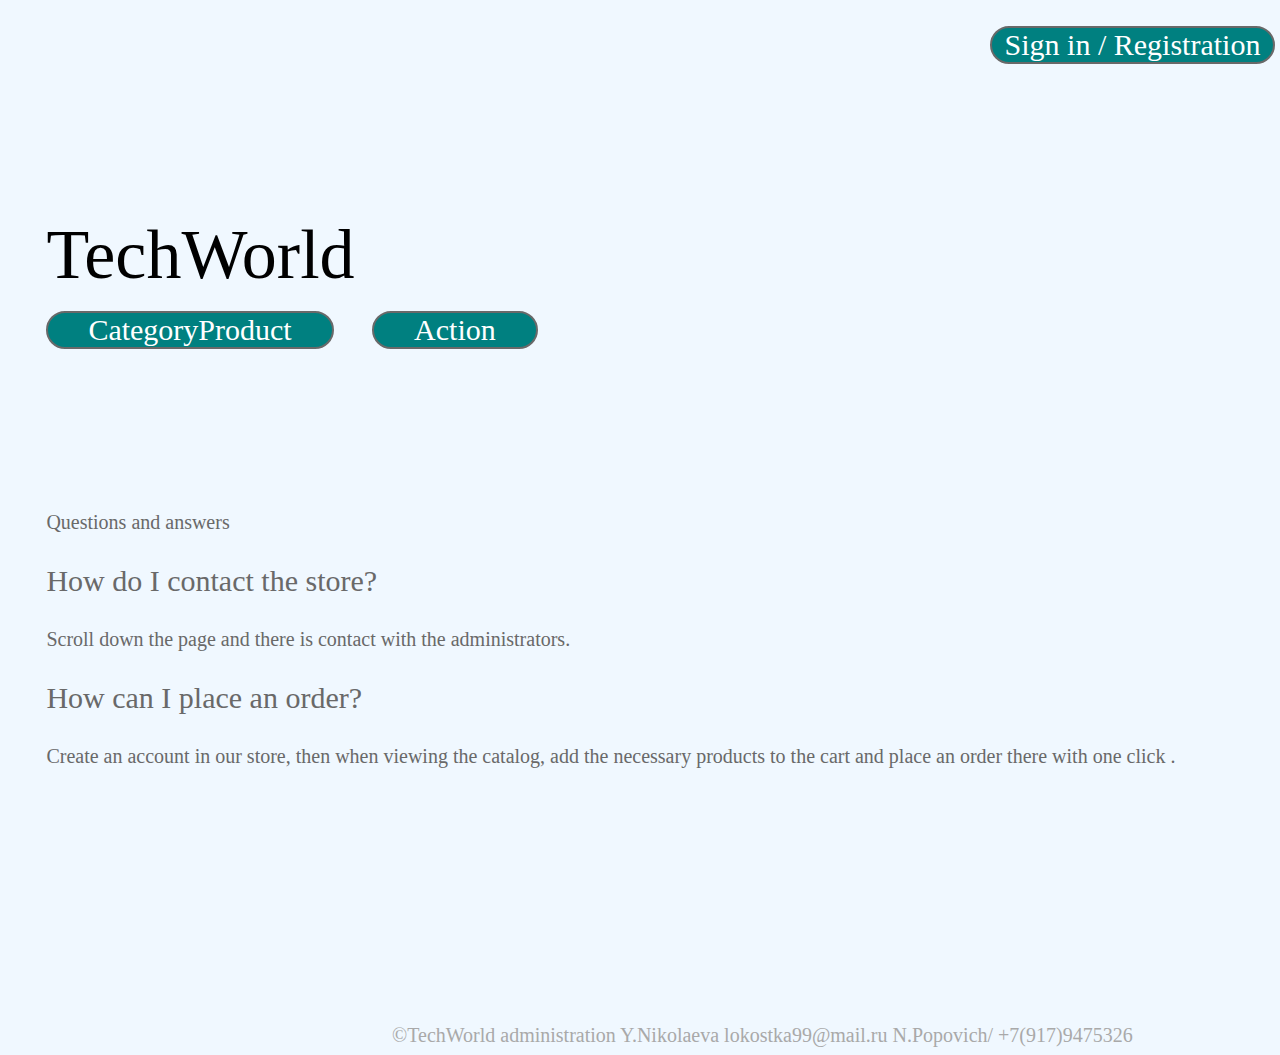
<file: src/main/webapp/WEB-INF/index.html>
<!DOCTYPE html>
<html>
<head>
		<link rel="stylesheet" type="text/css" href="../index.css">
	<title>TechWorld</title>
</head>

<!--<heder>
	<div class="header-left">TechWorld</div>
	<div class="header-center">
		<ul>
			<li><a href="#">Продукция</a></li>
			<li><a href="#">Цены</a></li>
			<li><a href="#">Блог</a></li>
		</ul>
	</div>
	<div class="header-right"><button>Купить</button></div>
</heder>-->

	<body>
		<div  class="buttons">
		<a href="signin.html" class="buttons-signin"> Sign in / Registration</a>
		<!--<a href="signin.html" class="registration"> Registration </a>-->
		</div>
		<div class="text">TechWorld</div>
		<div class="buttons">
			<p><a href="user.html" class="user">CategoryProduct</a></p>
			<p><a name="Action" class="action">Action</a></p>
		</div>
		<div class="textquestionsandanswers">
			Questions and answers
			<p class="textquestion">How do I contact the store?</p>
			Scroll down the page and there is contact with the administrators.
			<p class="textquestion">How can I place an order?</p>
			Create an account in our store, then when viewing the catalog, add the necessary products to the cart and place an order there with one click .
		</div>
	</body>
	<div class="textabout">

		&#169;TechWorld administration Y.Nikolaeva lokostka99@mail.ru N.Popovich/ +7(917)9475326
	</div>
</html>
</file>
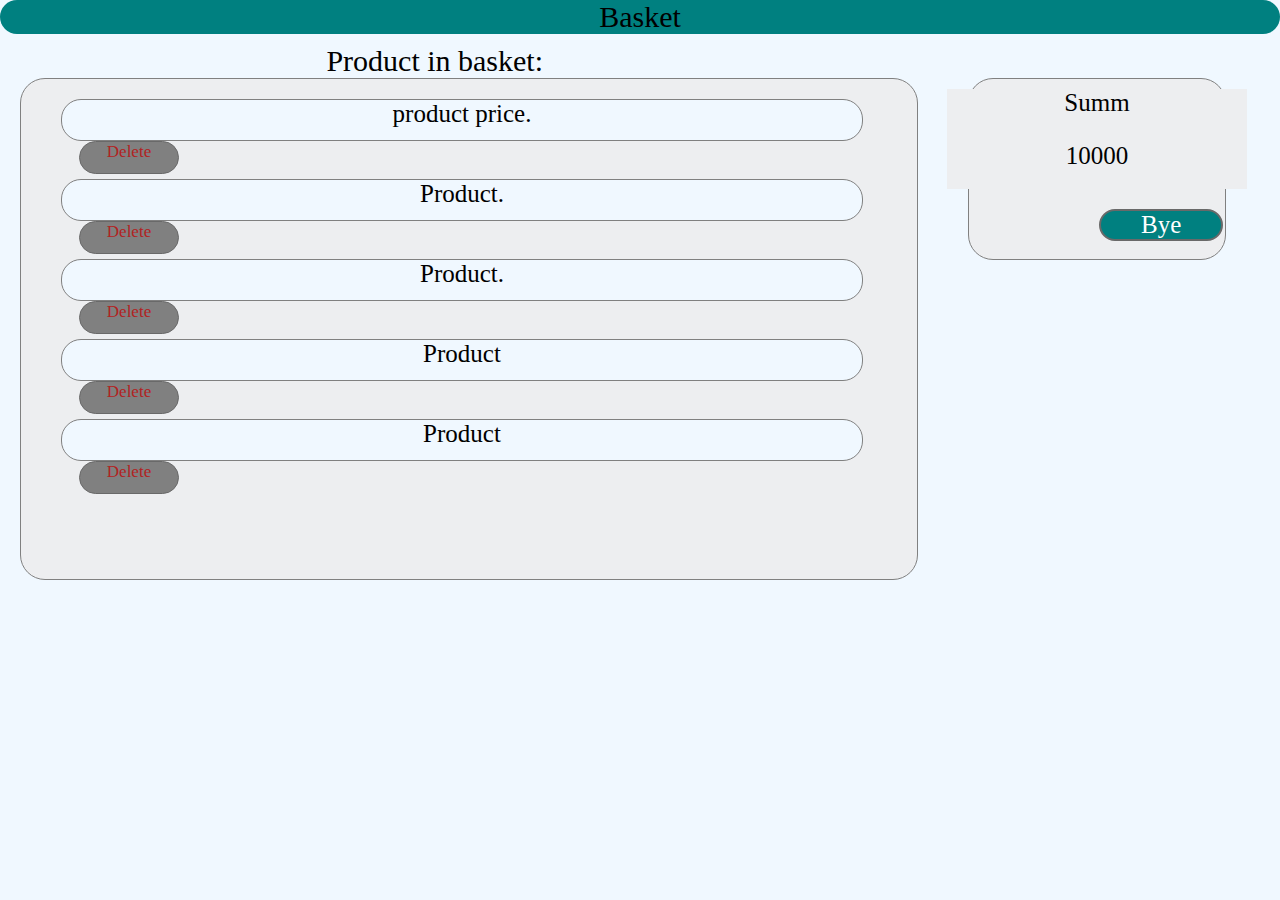
<file: src/main/webapp/WEB-INF/basket.html>
<!DOCTYPE html>
<html>
<head>
    <link rel="stylesheet" type="text/css" href="../basket.css">
    <title>Basket</title>
</head>
<body>

<header>
    <div class="basket-name">Basket</div>
</header>

<section>
    <div class="container">
        <div class="list-text">Product in basket:</div>
        <div class="container-products">
            <ul class="products">
                <li>
                    <div class="container-product">
                        <div class="product">product price.</div>
                        <a href="#" type="button" class="delete">Delete</a>
                    </div>
                </li>
                <li>
                    <div class="container-product">
                        <div class="product">Product.</div>
                        <a href="#" type="button" class="delete">Delete</a>
                    </div>
                </li>
                <li>
                    <div class="container-product">
                        <div class="product">Product.</div>
                        <a href="#" type="button" class="delete">Delete</a>
                    </div>
                </li>
                <li>
                    <div class="container-product">
                        <div class="product">Product</div>
                        <a href="#" type="button" class="delete">Delete</a>
                    </div>
                </li>
                <li>
                    <div class="container-product">
                        <div class="product">Product</div>
                        <a href="#" type="button" class="delete">Delete</a>
                    </div>
                </li>
            </ul>
        </div>

        <div class="container-info">
            <div class="info-total-order">
                <div class="text-total">Summ</div>
                <div class="price-total">10000</div>
            </div>
            <a href="#" type="button" class="button-confirm">Bye</a>
        </div>
    </div>
</section>
</body>
</html>
</file>
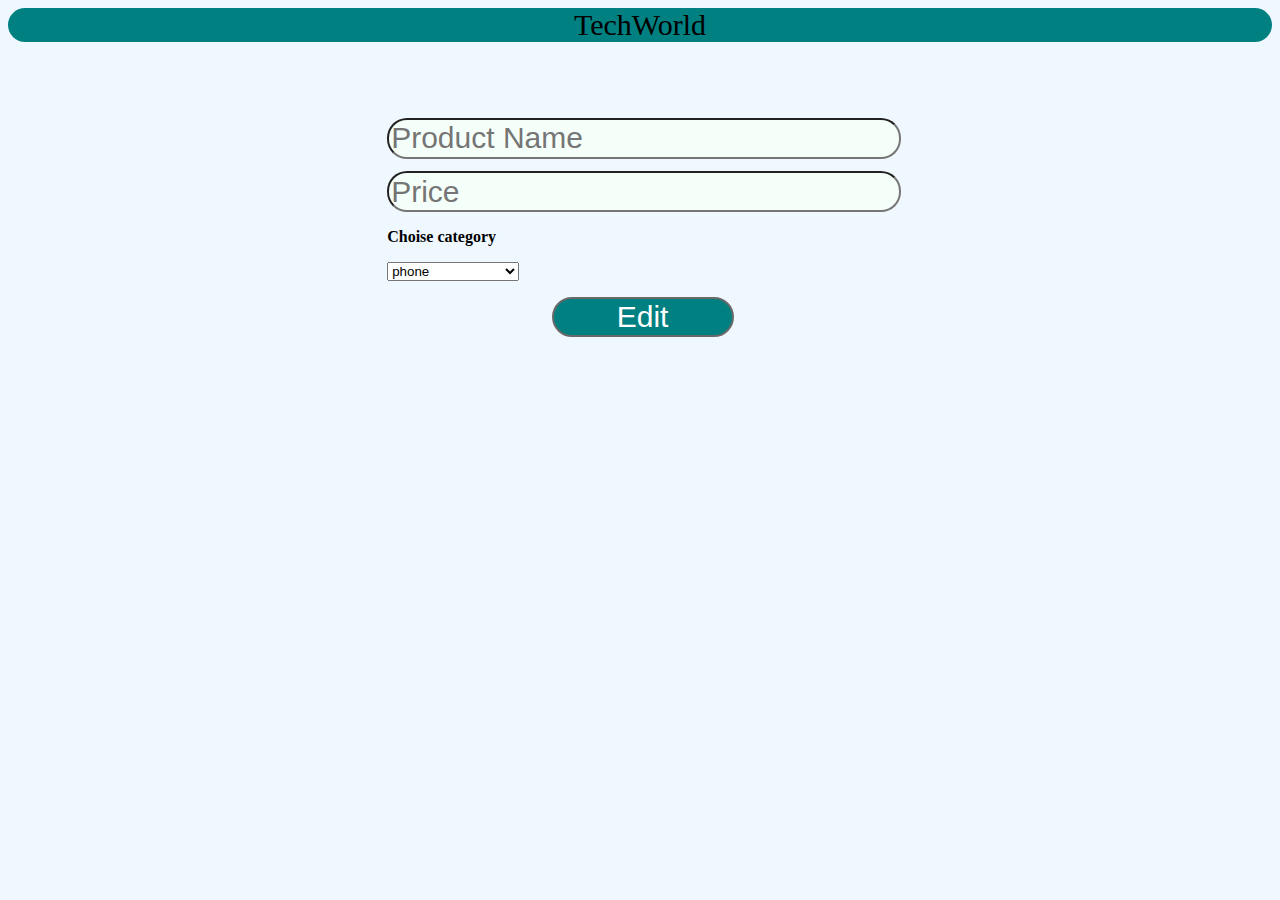
<file: src/main/webapp/WEB-INF/form.html>
<!DOCTYPE html>
<html lang="en">
<head>
    <meta charset="UTF-8">
    <title>edit</title>
    <link rel="stylesheet" type="text/css" href="form.css">
</head>
<body>
<header class="text">TechWorld</header>
<form >
    <div class="container">
        <input type="text" name="name" class="form" placeholder="Product Name"  required checked/>
        <input type="text" name="price" class="form" placeholder="Price" required checked/>

        <p><strong class="choisecategory">Choise category </strong></p>
        <p><select name="country" class="choisecategory">
            <option value="1">phone</option>
            <option value="2">computers</option>
            <option value="3">kitchen appliances </option>
        </select></p>

        <p><input type="submit" name="edit" class="edit" value="Edit"></p>

    </div>
</form>
</body>
</html>
</file>
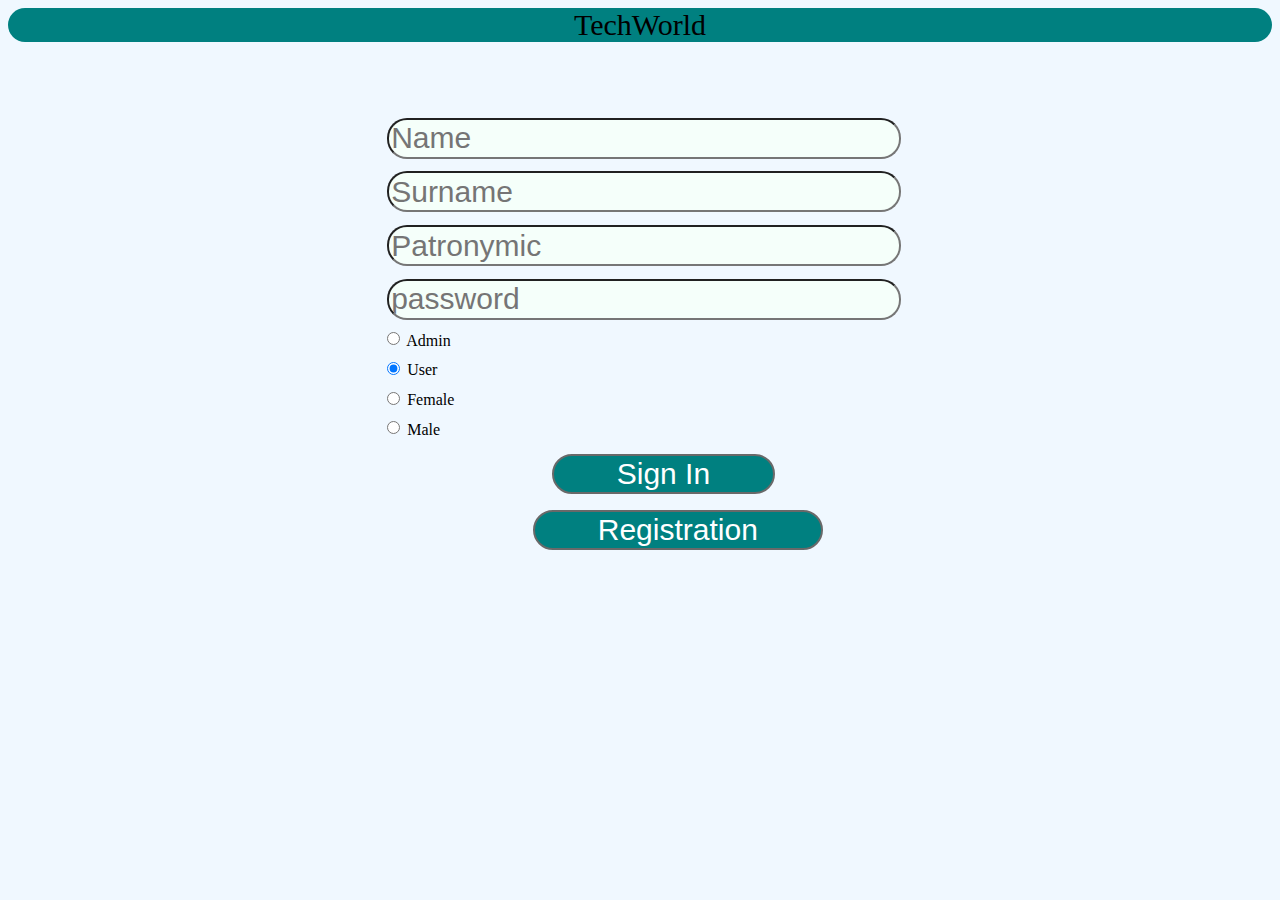
<file: src/main/webapp/WEB-INF/signin.html>
<!DOCTYPE html>
<html lang="en">
<head>
    <meta charset="UTF-8">
    <link rel="stylesheet" type="text/css" href="../signin.css">
    <title>SignIn</title>
</head>
<body>
<header class="text">TechWorld</header>
<form method="post"><div class="container">
    <input type="text" name="name" class="login" placeholder="Name" required checked/>
    <input type="text" name="surname" class="login" placeholder="Surname" required checked/>
    <input type="text" name="patronymic" class="login" placeholder="Patronymic" required checked/>
    <input type="password" name="password" class="login" placeholder="password" required />
    <input type="radio" name="role" value="adm" class="role" required checked/> Admin<Br>
    <input type="radio" name="role" value="user" class="role" required checked/> User<Br>
    <input type="radio" name="gender" value="women" class="gender" required /> Female<Br>
    <input type="radio" name="gender" value="man" class="gender" required /> Male<Br>
    <!--предполагается что кнопка входа будет переводить на корзину, с возможностью покупки-->
    <p><input type="button" href="basket.html" class="signin" value="Sign In"></p>
    <!--<p><a href="basket.html" class="signin" >Sign in</a></p>-->

    <!--предполагается что кнопка регистрации будет переводить на каталог-->
    <p><input type="button" href="user.html" class="registration" value="Registration"></p>
    <!--<p><a href="user.html" class="registration" >Registration</a></p>-->
</div></form>

<!-- пердполагаю, что просто просматривать наш католог может кто угодно и кто угодно может кидать
продукты в корзину, и смотреть сколько по сумме выходит у них заказ, но кнопка купить активна только для тех, кто
вошел в учетную запись или зарегался естественно-->

</body>
</html>
</file>
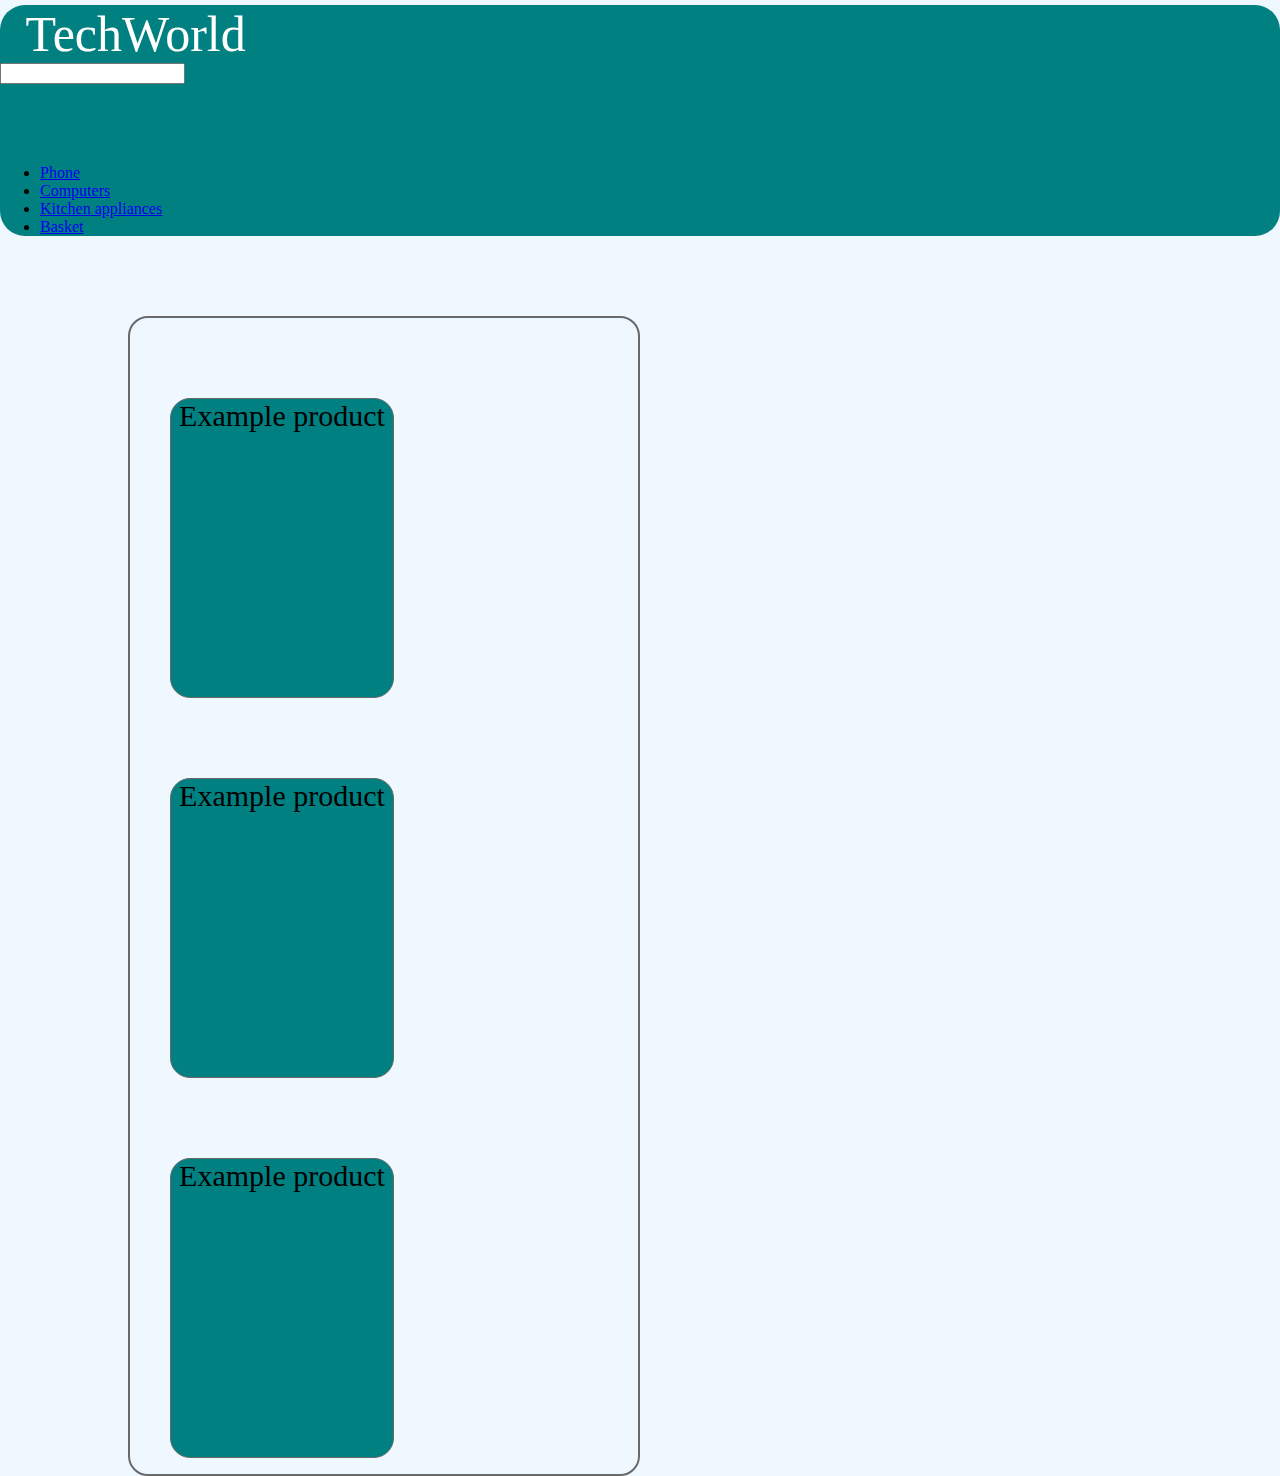
<file: src/main/webapp/WEB-INF/user.html>
<!DOCTYPE html>
<html>
<head>
	<link rel="stylesheet" type="text/css" href="../user.css">
	<link rel="stylesheet" href="https://use.fontawesome.com/releases/v5.3.1/css/all.css" integrity="sha384-mzrmE5qonljUremFsqc01SB46JvROS7bZs3IO2EmfFsd15uHvIt+Y8vEf7N7fWAU" crossorigin="anonymous">
	<title>Products</title>
</head>
<body>
	<header>
		<div>
			<a class="name-shop">TechWorld</a>
			<form action="">
				<input type="search">
				<i class="fa fa-search"></i>
			</form>
		</div>

		<ul class="categories">
			<li class="menu-elem">
				<a href="#" type="button">Phone</a>
			</li>
			<li class="menu-elem">
				<a href="#" type="button">Computers</a>
			</li>
			<li class="menu-elem">
				<a href="#" type="button">Kitchen appliances</a>
			</li>
			<li>
				<a href="basket.html" class="button">Basket</a>
			</li>
		</ul>
	</header>


	<!--<div class="upper-container">
		<div>

			<p class="text-count-products">Products all:</p>
			<p class="count-products">0</p>
		</div>
		&lt;!&ndash;<div class="text-category">Category</div>&ndash;&gt;
	</div>-->




	<section>
		<div>
			<div class="lower-container-products">
				<ul class="products">
					<li>
						<div class="product">
							Example product
						</div>
					</li>
					<li>
						<div class="product">
							Example product
						</div>
					</li>
					<li>
						<div class="product">
							Example product
						</div>
					</li>
				</ul>
			</div>

			<!--<div class="lower-container-filters">
				<div class="text-center">Фильтры</div>
			</div> -->
		</div>
	</section>

</body>
</html>
</file>
<file: src/main/webapp/index.css>
body{
	width: 100%;
	height: 100%;
	background-color: aliceblue;
}

.text{
	font-size: 70px;
	margin-top: 2px;
	margin-left: 3%;
	font-family: Optien;
}

.buttons{
	margin-top: 1%;
	width: 100vw;
	height: 200px;
}

.buttons-signin{

	float: right;
	margin-top: 1%;
	margin-right: 1%;
	box-sizing: border-box;
	border-radius: 25px;
	border: 2px solid dimgrey;
	/*border: 10px olive;*/
	font-size: 30px;
	padding-right: 1%;
	padding-left: 1%;
	background-color: teal;
	text-decoration: none;
	color: white;
	margin-left: 70%;
}

.registration{

	float: right;
	margin-top: 1%;
	margin-right: 1%;
	box-sizing: border-box;
	/*border: 10px olive;*/
	border-radius: 25px;
	border: 2px solid dimgrey;
	font-size: 30px;
	padding-right: 1%;
	padding-left: 1%;
	background-color: teal;
	text-decoration: none;
	color: white;
	margin-left: 70%;
}
/*.admin{
	float: left;
	box-sizing: border-box;
	border: 2px solid grey;
	font-size: 30px;
	padding-right: 40px;
	padding-left: 40px;
	background-color: #3c77a5;
	text-decoration: none;
	color: white;
	margin-left: 150px;
}*/

.user{

	float: left;
	box-sizing: border-box;
	border-radius: 25px;
	border: 2px solid dimgrey;
	/*border: 10px olive;*/
	font-size: 30px;
	padding-right: 40px;
	padding-left: 40px;
	background-color: teal;
	text-decoration: none;
	color: white;
	margin-left: 3%;
}

.action{
	float: left;
	box-sizing: border-box;
	border-radius: 25px;
	border: 2px solid dimgrey;
	/*border: 10px olive;*/
	font-size: 30px;
	padding-right: 40px;
	padding-left: 40px;
	background-color: teal;
	text-decoration: none ;
	color: white;
	margin-left: 3%;
}
.textabout{
	margin-top: 20%;
	font-size: 20px;
	color: darkgrey;
	margin-left: 30%;
}
.textquestionsandanswers{
	font-size: 20px;
	color: dimgray;
	margin-left: 3%;
}

.textquestion{
	font-size: 30px;
	color: dimgray;
}
/*
header{
	!* Включаем режим Flexbox. *!
	display: flex;

	!* Распределяем элементы внутри шапки *!
	justify-content: space-between;

	!* Выравниваем элементы вертикально по центру. *!
	align-items: center;
}
*/
</file>
<file: src/main/webapp/basket.css>
body{
	padding: 0;
	margin: 0;
	font-family: Calibri, fantasy;
	background-color: aliceblue;
}

header{
	width: 100%;
	height: 5%;
	background: teal;
	align-items: center;
	border-radius: 25px;
}

section{
	margin-top: 10px;
}

.basket-name{
	text-align: center;
	font-size: 30px;
	font-family: Optien;
}
/*

.line{
	width: 100%;
	height: 1px;
	background-color: black;
	margin-top: 20px;
}
*/

/*.container{
	width: 100%;
	margin: 0 auto;
	min-height: calc(100vh - 70px);
	!*height: auto*!
	display: inline-block;
}*/

.list-text{
	margin-left: 25.5%;
	font-size: 30px;
}

.container-products{
	margin-left: 20px;
	background-color: #edeef0;
	float: left;
	border: 1px solid grey;
	border-radius: 25px;
	width: 70%;
	height: 500px;
}

.products li{
	text-decoration: none;
	list-style-type: none;
}

.container-product{
	margin-top: 20px;
	/*background-color: yellow;*/
	width: inherit;
	margin-right: 50px;
	height: 60px;
}

.product{
	font-size: 25px;
	float: left;
	display: inline-block;
	width: 800px;
	height: 40px;
	border: 1px solid grey;
	border-radius: 20px;
	background-color: aliceblue;
	text-align: center;
}

.delete{
	float: left;
	width: 100px;
	height: 33px;
	margin-left: 18px;
	box-sizing: border-box;
	border: 1px solid dimgrey;
	border-radius: 20px;
	font-size: 17px;
	background-color: grey;
	text-decoration: none;
	color: firebrick;
	text-align: center;
}

.container-info{
	margin-left: 50px;
	background-color: #edeef0;
	float: left;
	border: 1px solid grey;
	border-radius: 25px;
	width: 20%;
	height: 180px;
}


.info-total-order{
	margin-top: 10px;
	width: 300px;
	margin-left: calc(10vw - 150px);
	height: 100px;
	background-color: #edeef0;
}

.text-total{
	text-align: center;
	font-size: 25px;
}

.price-total{
	text-align: center;
	font-size: 25px;
	margin-top: 25px;
}

.button-confirm{
	float: left;
	margin-left: 130px;
	margin-top: 20px;
	box-sizing: border-box;
	border: 2px solid dimgrey;
	border-radius: 20px;
	font-size: 25px;
	padding-right: 40px;
	padding-left: 40px;
	background-color: teal;
	text-decoration: none;
	color: white;
}
</file>
<file: src/main/webapp/WEB-INF/form.css>
header{
    width: 100%;
    height: 5%;
    background: teal;
    align-items: center;
    border-radius: 25px;

}
header.text{
    font-size: 30px;
    text-align: center;
    color: black;
    font-family: Optien;
}
body{
    background-color: aliceblue;
}

.container{
    margin-top: 5%;
}

.form{
    border-radius: 20px;
    margin-top: 1%;
    width: 40%;
    font-size: 30px;
    height: 35px;
    margin-left: 30%;
    background-color: mintcream ;
}
.choisecategory{

    margin-left: 30%;
}

.edit{
    box-sizing: border-box;
    border-radius: 25px;
    border: 2px solid dimgrey;
    /* border: 10px olive;*/
    font-size: 30px;
    padding-right: 5%;
    padding-left: 5%;
    background-color: teal;
    text-decoration: none;
    color: white;
    margin-left: 43%;
}
</file>
<file: src/main/webapp/signin.css>
header{
     width: 100%;
     height: 5%;
     background: teal;
     align-items: center;
     border-radius: 25px;

 }
header.text{
    font-size: 30px;
    text-align: center;
    color: black;
    font-family: Optien;
}
body{
    background-color: aliceblue;
}

.container{
 margin-top: 5%;
}
.login{
    border-radius: 20px;
    margin-top: 1%;
    width: 40%;
    font-size: 30px;
    height: 35px;
    margin-left: 30%;
    background-color: mintcream ;
}

.button{
    margin-top: 1%;
    width: 20%;
    height: 30px;
}

.signin{
    box-sizing: border-box;
    border-radius: 25px;
    border: 2px solid dimgrey;
   /* border: 10px olive;*/
    font-size: 30px;
    padding-right: 5%;
    padding-left: 5%;
    background-color: teal;
    text-decoration: none;
    color: white;
    margin-left: 43%;
}

.registration{
    box-sizing: border-box;
    border-radius: 25px;
    border: 2px solid dimgrey;
/*    border: 10px olive;*/
    font-size: 30px;
    padding-right: 5%;
    padding-left: 5%;
    background-color: teal;
    text-decoration: none;
    color: white;
    margin-left: 41.5%;
}
.role{
    margin-top: 1%;
    margin-left: 30%;
}
.gender{
    margin-top: 1%;
    margin-left: 30%;
}

.choisecountry{

    margin-left: 30%;
}
</file>
<file: src/main/webapp/user.css>
body{
	padding: 0;
	margin: 0;
	font-family: Calibri, fantasy;
	background-color: aliceblue;
}

div{
	box-sizing: border-box;
}

header{
	margin-top: 5px;
	width: 100%;
	height: 5%;
	background: teal;
	align-items: center;
	border-radius: 25px;
}

section{
	margin: 0;
	padding: 0;
	min-height: calc(100vh - 270px);
}

.name-shop{
	text-align: center;
	margin-left: 2%;
	font-size: 50px;
	font-family: Optien;
	color: white;
}

/*div.search{
	width: 25%;
	font-size: 20px;
	height: 30px;
	margin-left: 60%;
	background-color: mintcream ;
}
.find{
	padding-left: 1%;
	padding-right: 1%;
	height: 20px;
}*/

.button-basket{
	box-sizing: border-box;
	border-radius: 25px;
	border: 2px solid dimgrey;
	font-size: 30px;
	padding-right: 40px;
	padding-left: 30px;
	margin-top: 5%;
	margin-left: 85%;
	background-color: teal;
	text-decoration: none;
	color: black;
}

.text-count-products{
	display: inline;
	font-size: 20px;
}

.count-products{
	display: inline;
	font-size: 20px;
}

.text-category{
	/*margin-top: 10px;*/
	margin-left: 3%;
	text-align: left;
	font-size: 40px;
}

.upper-container{
	margin-top: 0.05%;
	width: 100%;
}

.categories{
	margin-top: 80px;
}

.category-bottom{
	margin-top: 4%;
	float: left;
	display:inline;
	margin-left: 300px;
	width: 250px;
	border: 2px solid dimgrey;
	border-radius: 25px;
	background-color: teal;
	text-align: center;
	vertical-align: bottom;

	font-size: 30px;
	text-decoration: none;
	color: white;

	padding-bottom: 5px;
	padding-top: 5px;
}

.add-bottom{
	margin-top: 4%;
	float: left;
	display:inline;

	width: 250px;
	border: 2px solid dimgrey;
	border-radius: 25px;
	background-color: teal;
	text-align: center;
	box-sizing: border-box;
	vertical-align: bottom;

	font-size: 30px;
	text-decoration: none;
	color: white;

	padding-bottom: 5px;
	padding-top: 5px;
}


/*.categories li{
	float: left;
	display: inline;
	margin-left: 350px;
	width: 250px;
	border: 2px solid dimgrey;
	border-radius: 25px;
	background-color: teal;
	text-align: center;
	vertical-align: bottom;
}

.categories li a {
	margin-top: 1%;
	font-size: 30px;
	text-decoration: none;
	color: white;
}*/

/*.menu-elem{
	padding-bottom: 5px;
	padding-top: 5px;
}*/

/*.lower-container{
	width: 100%;
	!*margin-top: 3%;*!
	margin: 0 auto;
	!*min-height: calc(10vh - 250px);*!
	height: auto;

	background-color: palegoldenrod;
	display: inline-block;
}*/

.lower-container-products{
	background-color: aliceblue;
	float: left;
	margin-top: 5%;
	margin-left: 10%;
	margin-right: 10%;
	border-radius: 20px;
	border: 2px solid dimgrey;
	width: 40%;
}

/*.lower-container-filters{
	background-color: powderblue;
	float: left;
	width: 20%;
	height: auto;
}*/

.text-center{
	text-align: center;
	font-size: 30px;
}

.products{
	/*margin-top: 20px;*/
}

.products li{
	text-decoration: none;
	list-style-type: none;
}

.product{

	font-size: 30px;
	margin-top: 80px;
	width: calc(80vw - 800px);
	height: 300px;
	border-radius: 20px;
	border: 1px solid dimgrey;
	background-color: teal;
	text-align: center;
}

.buy{
	/*margin-top: 1px;*/
	/*display: inline-block;*/
	margin-left: 60%;
	width: 50px;
	height: 40px;
	border: 2px solid dimgrey;
	border-radius: 25px;
	background-color: gray;
	text-align: center;
	vertical-align: bottom;
	box-sizing: border-box;

	font-size: 10px;
	text-decoration: none;
	color: white;

	padding-bottom: 5px;
	padding-top: 5px;
}




.form{
	position: relative;
	top: 50%;
	left: 89%;
	transform: translate(-50%,-50%);
	transition: all 1s;
	width: 50px;
	height: 50px;
	background: mintcream;
	box-sizing: border-box;
	border-radius: 25px;
	border: 4px solid white;
	padding: 5px;
}

.input{
	position: absolute;
	top: 0;
	left: 0;
	width: 100%;;
	height: 42.5px;
	line-height: 30px;
	outline: 0;
	border: 0;
	display: none;
	font-size: 1em;
	border-radius: 20px;
	padding: 0 20px;
}

.fa{
	box-sizing: border-box;
	padding: 10px;
	width: 42.5px;
	height: 42.5px;
	position: absolute;
	top: 0;
	right: 0;
	border-radius: 50%;
	color: #07051a;
	text-align: center;
	font-size: 1.2em;
	transition: all 1s;
}

.form:hover{
	width: 200px;
	cursor: pointer;
}

.form:hover input{
	display: block;
}

.form:hover .fa{
	background: #07051a;
	color: white;
}
</file>
